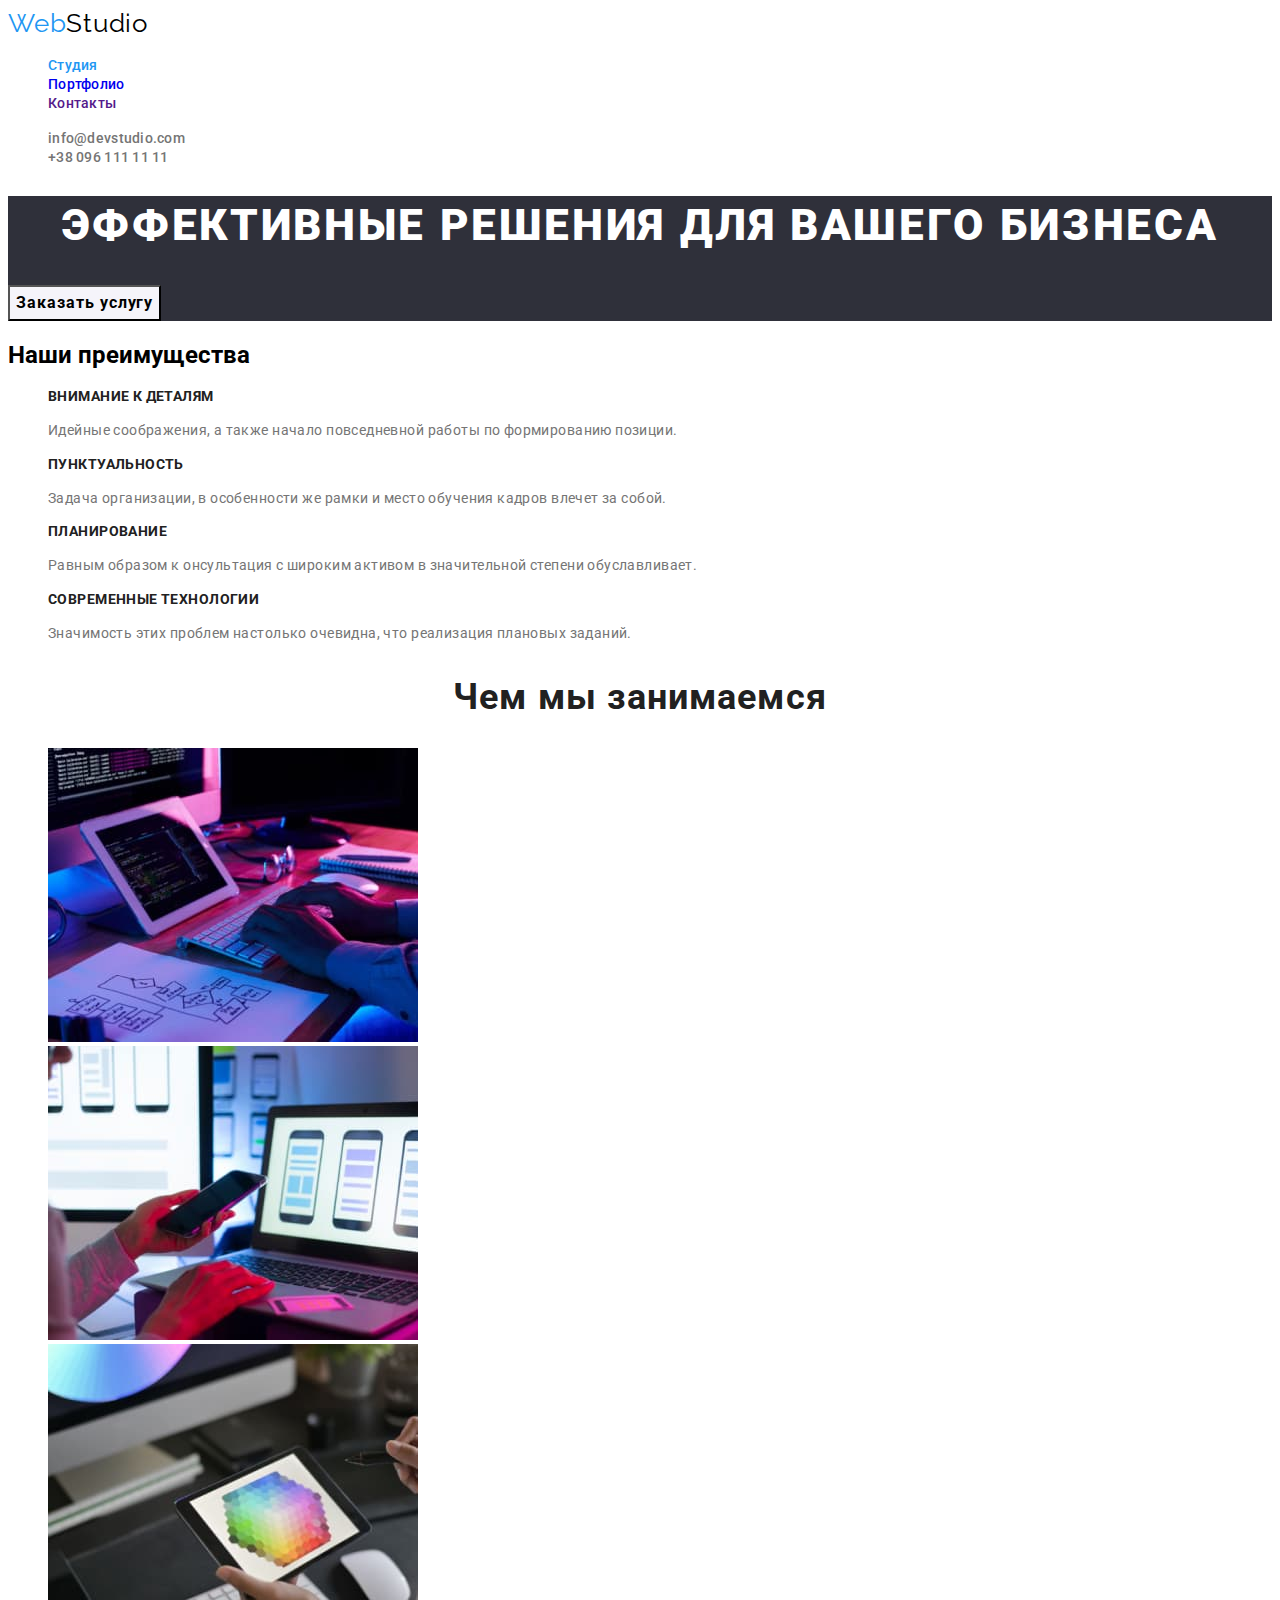
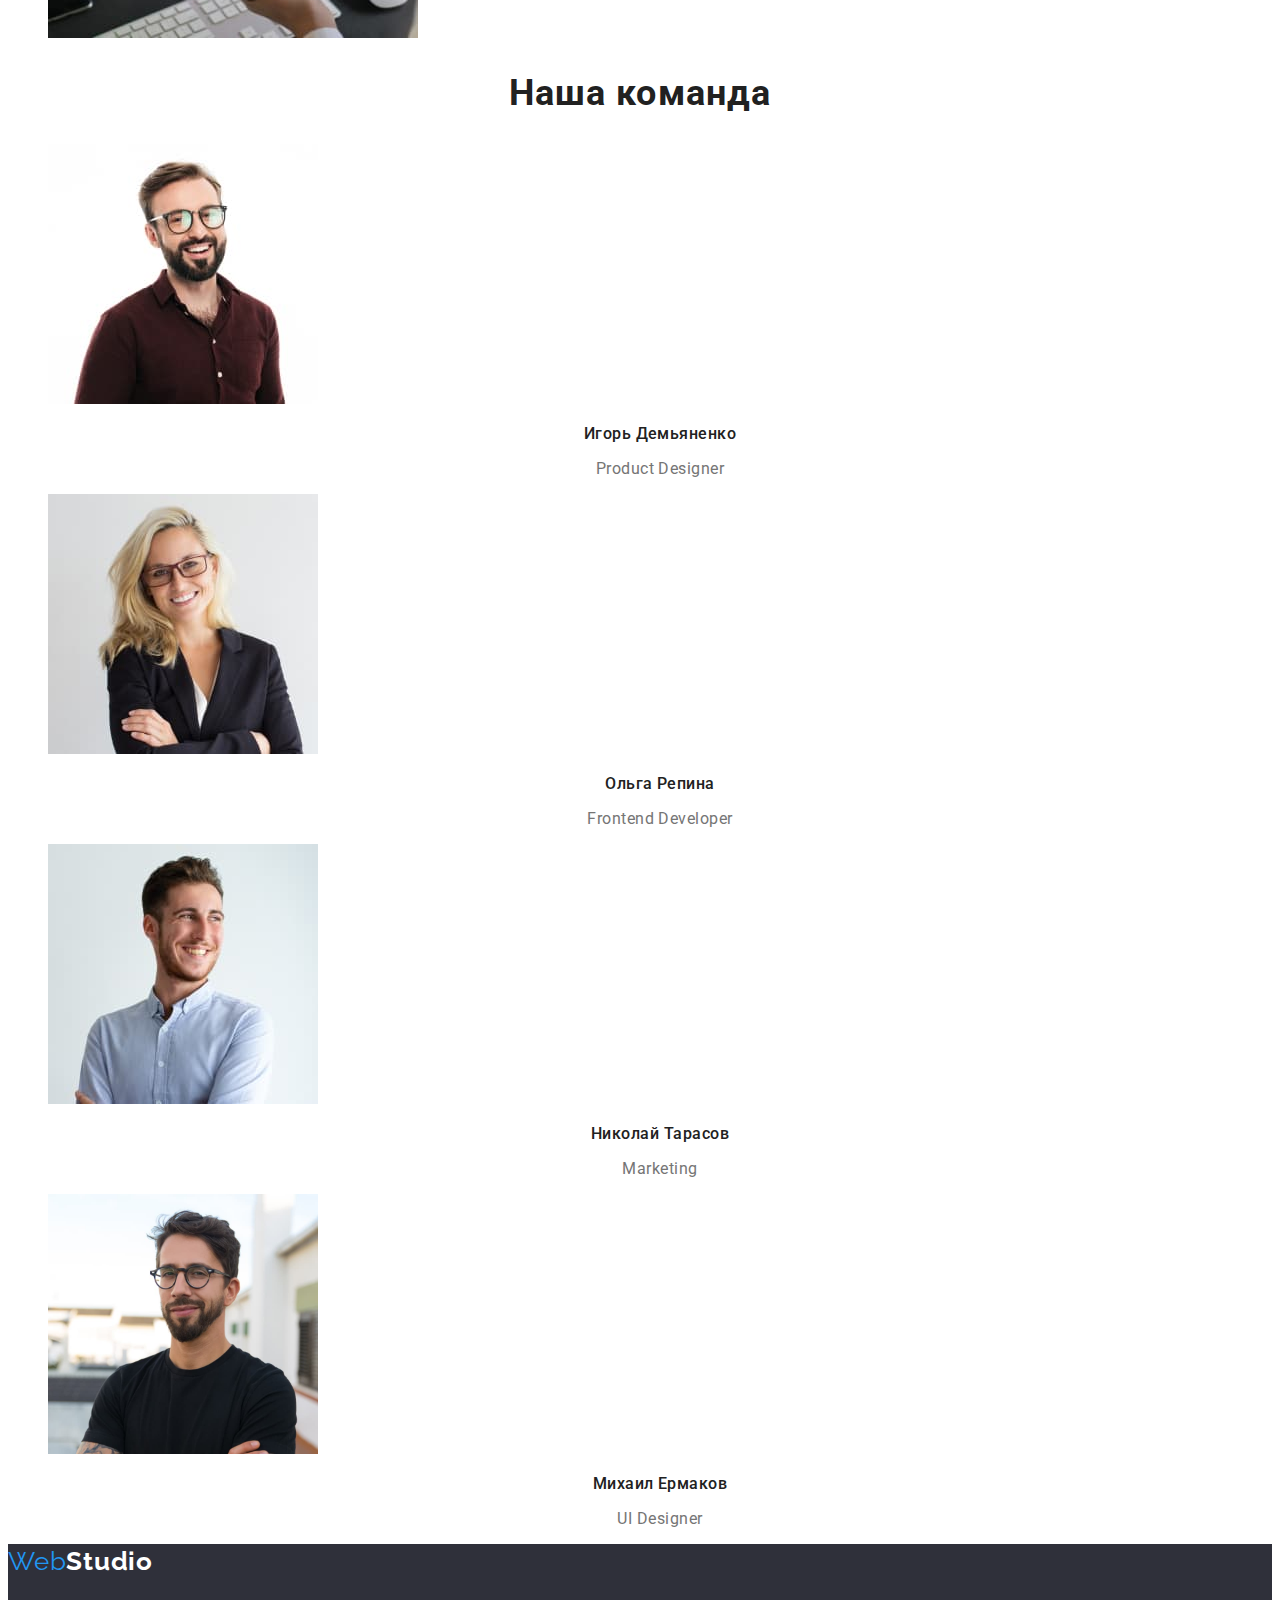
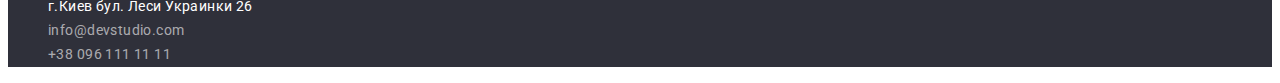
<file: index.html>
<!DOCTYPE html>
<html lang="ru">
  <head>
    <meta charset="UTF-8" />
    <meta http-equiv="X-UA-Compatible" content="IE=edge" />
    <meta name="viewport" content="width=device-width, initial-scale=1.0" />
    <title>Document</title>
    <link rel="preconnect" href="https://fonts.gstatic.com" />
    <link
      href="https://fonts.googleapis.com/css2?family=Raleway:wght@700&family=Roboto:wght@400;500;700;900&display=swap"
      rel="stylesheet"
    />
    <link rel="stylesheet" href="./css/styles.css" />
  </head>
  <body>
    <header class="header">
      <nav class="header-nav">
        <a class="logo link" href="./index.html">Web<span class="logo-black">Studio</span> </a>
        <ul class="header-menu list">
          <li class="menu-list">
            <a class="menu-list-link link current" href="./index.html">Студия</a>
          </li>
          <li class="menu-list">
            <a class="menu-list-link link" href="./portfolio.html">Портфолио</a>
          </li>
          <li class="menu-list"><a class="menu-list-link link" href="">Контакты</a></li>
        </ul>
      </nav>
      <ul class="contacts-header list">
        <li class="contacts-header-list">
          <a class="contacts-header-mail-link link" href="mailto:info@devstudio.com"
            >info@devstudio.com</a
          >
        </li>
        <li class="contacts-header-list">
          <a class="contacts-header-phone-link link" href="tel:+380961111111">+38 096 111 11 11</a>
        </li>
      </ul>
    </header>
    <!-- hero -->
    <main>
      <section class="hero">
        <h1 class="titel-hero">Эффективные решения для вашего бизнеса</h1>
        <button type="button" class="modal-button">Заказать услугу</button>
      </section>
      <!-- advantages -->
      <section>
        <!--скрыть заголовок-->
        <h2>Наши преимущества</h2>
        <ul class="advantages">
          <li class="list">
            <h3 class="advantages-titel">Внимание к деталям</h3>
            <p class="advantages-text">
              Идейные соображения, а также начало повседневной работы по формированию позиции.
            </p>
          </li>
          <li class="list">
            <h3 class="advantages-titel">Пунктуальность</h3>
            <p class="advantages-text">
              Задача организации, в особенности же рамки и место обучения кадров влечет за собой.
            </p>
          </li>
          <li class="list">
            <h3 class="advantages-titel">Планирование</h3>
            <p class="advantages-text">
              Равным образом к онсультация с широким активом в значительной степени обуславливает.
            </p>
          </li>
          <li class="list">
            <h3 class="advantages-titel">Современные технологии</h3>
            <p class="advantages-text">
              Значимость этих проблем настолько очевидна, что реализация плановых заданий.
            </p>
          </li>
        </ul>
      </section>
      <!-- job -->
      <section>
        <h2 class="job">Чем мы занимаемся</h2>
        <ul class="job-list">
          <li class="list">
            <img src="./imeges/job/1.jpg" alt="Верстка сайта" width="370" />
          </li>
          <li class="list">
            <img src="./imeges/job/2.jpg" alt="Адаптация для разных устройств" width="370" />
          </li>
          <li class="list">
            <img src="./imeges/job/3.jpg" alt="Подбор цветовой гаммы" width="370" />
          </li>
        </ul>
      </section>
      <!-- team -->
      <section>
        <h2 class="team-titel">Наша команда</h2>
        <ul class="team-list">
          <li class="list">
            <img src="./imeges/team/1.jpg" alt="фото Игоря Демьяненко" width="270" />
            <h3 class="team-name">Игорь Демьяненко</h3>
            <p lang="en" class="position">Product Designer</p>
          </li>
          <li class="list">
            <img src="./imeges/team/2.jpg" alt="фото Ольги Репиной" width="270" />
            <h3 class="team-name">Ольга Репина</h3>
            <p lang="en" class="position">Frontend Developer</p>
          </li>
          <li class="list">
            <img src="./imeges/team/3.jpg" alt="фото Николая Тарасова" width="270" />
            <h3 class="team-name">Николай Тарасов</h3>
            <p lang="en" class="position">Marketing</p>
          </li>
          <li class="list">
            <img src="./imeges/team/4.jpg" alt="фото Михаила Ермакова" width="270" />
            <h3 class="team-name">Михаил Ермаков</h3>
            <p lang="en" class="position">UI Designer</p>
          </li>
        </ul>
      </section>
    </main>
    <!-- footer -->
    <footer class="footer">
      <a class="logo link" href="./index.html">Web<span class="logo-white">Studio</span></a>
      <address class="address">
        <ul class="footer-list list">
          <li>
            <a
              class="footer-list-address link"
              href="https://goo.gl/maps/URizzxRPcftidG8c9"
              target="_blank"
              rel="nooperer noreferrer"
              >г.Киев бул. Леси Украинки 26</a
            >
          </li>
          <li>
            <a class="footer-link-mail link" href="mailto:info@devstudio.com">info@devstudio.com</a>
          </li>
          <li><a class="footer-link-tel link" href="tel:+380961111111">+38 096 111 11 11</a></li>
        </ul>
      </address>
    </footer>
  </body>
</html>
</file>
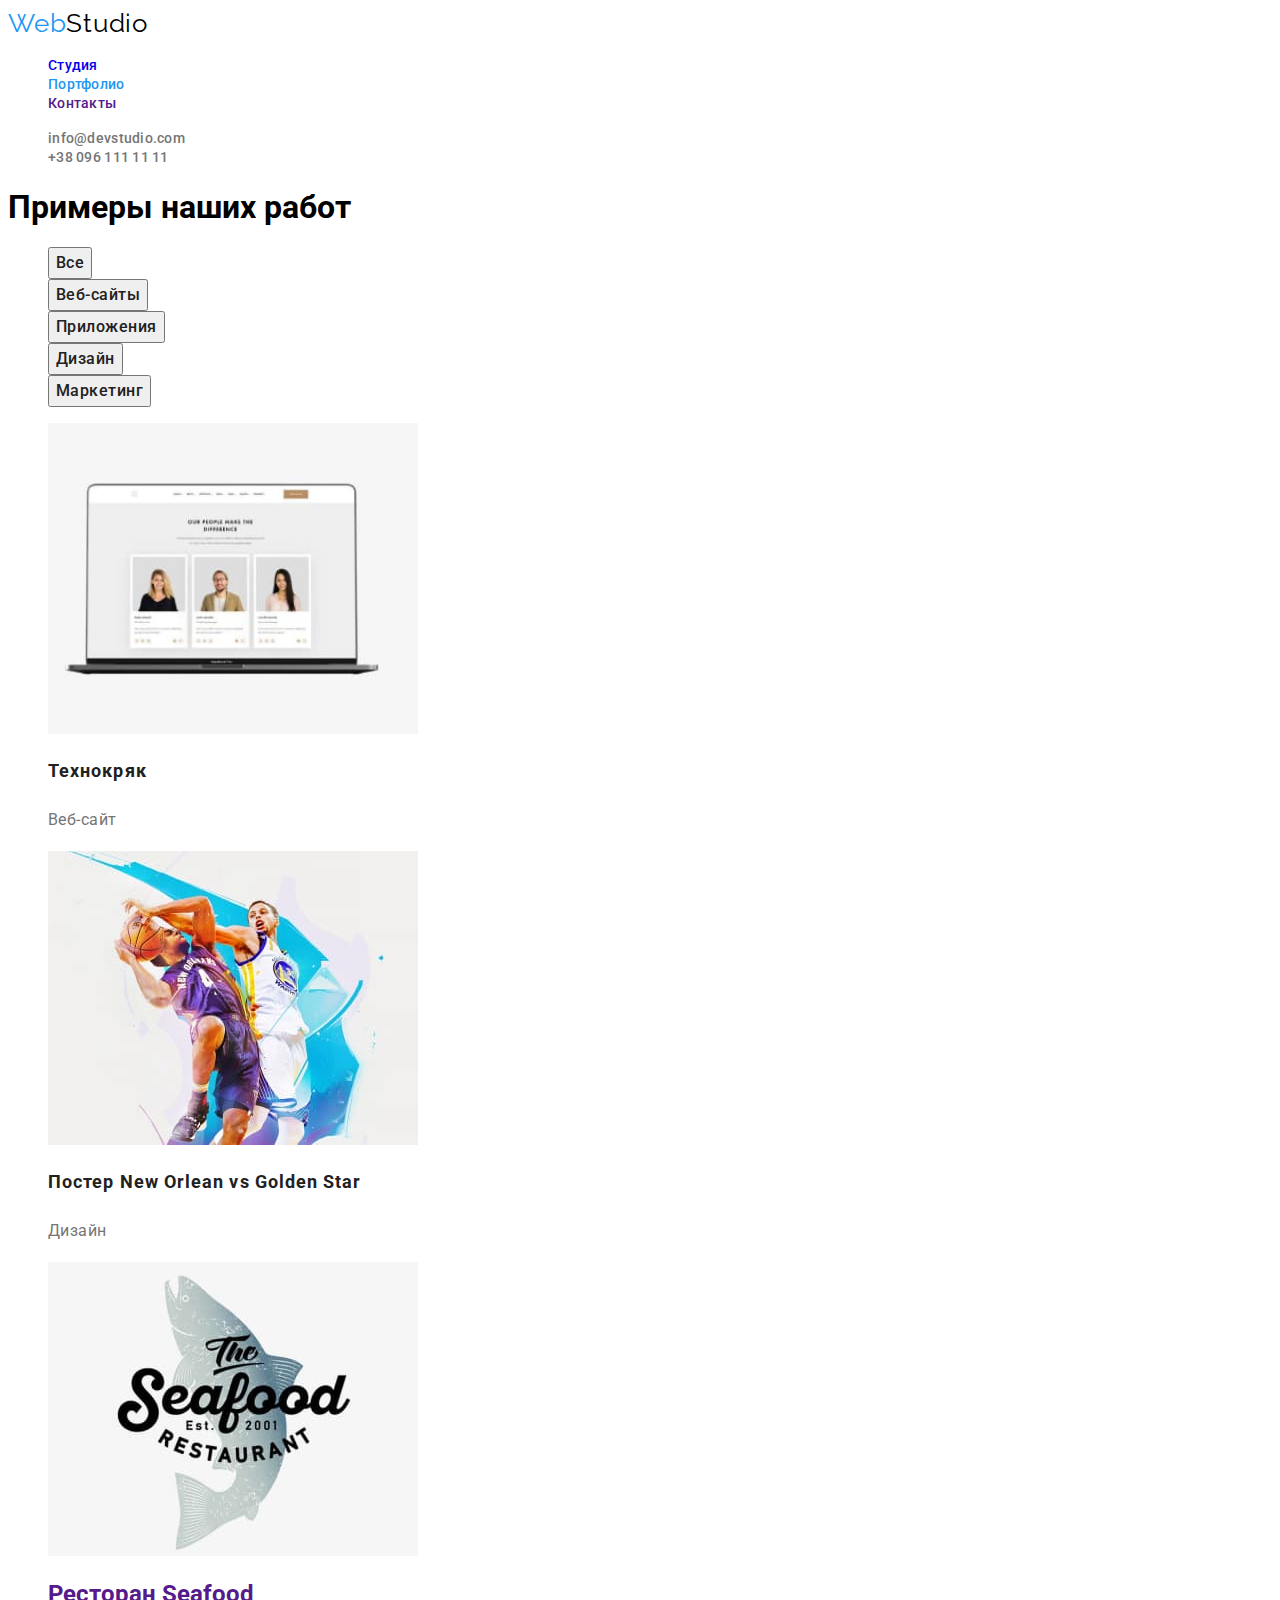
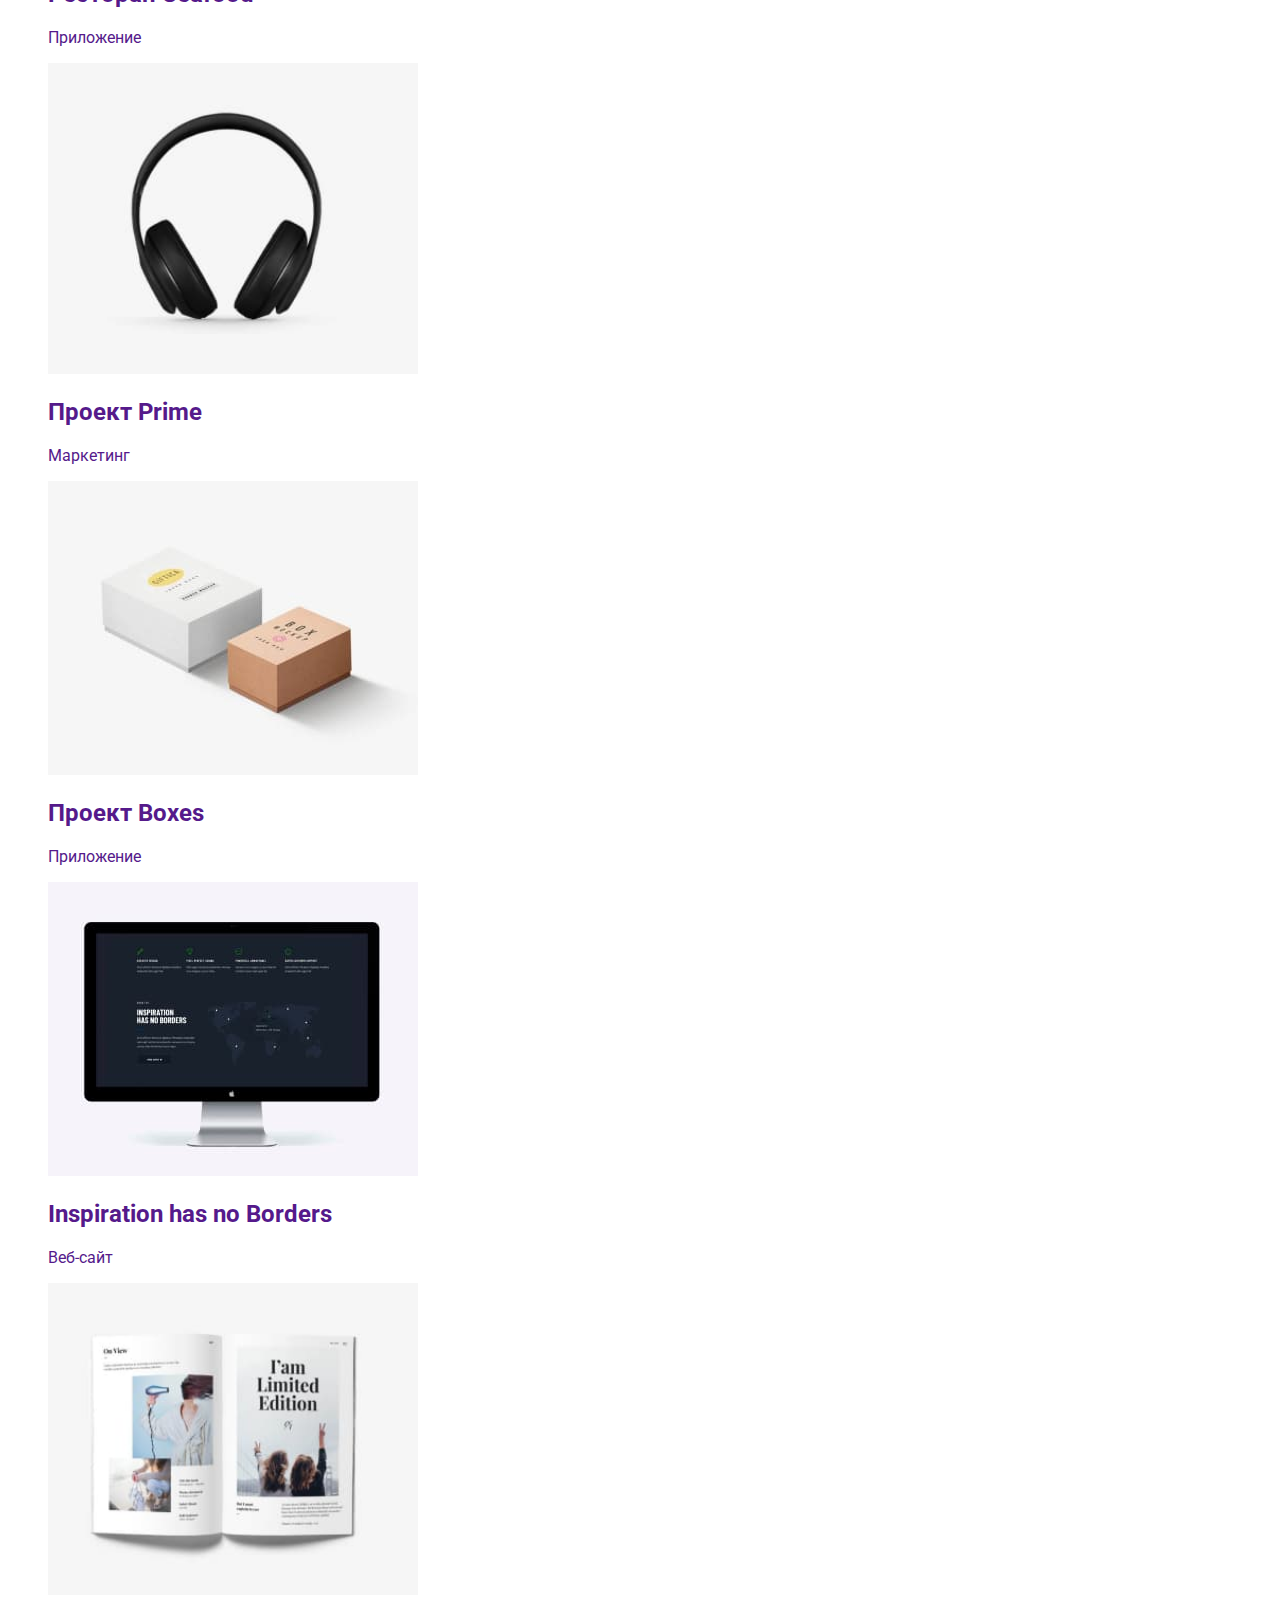
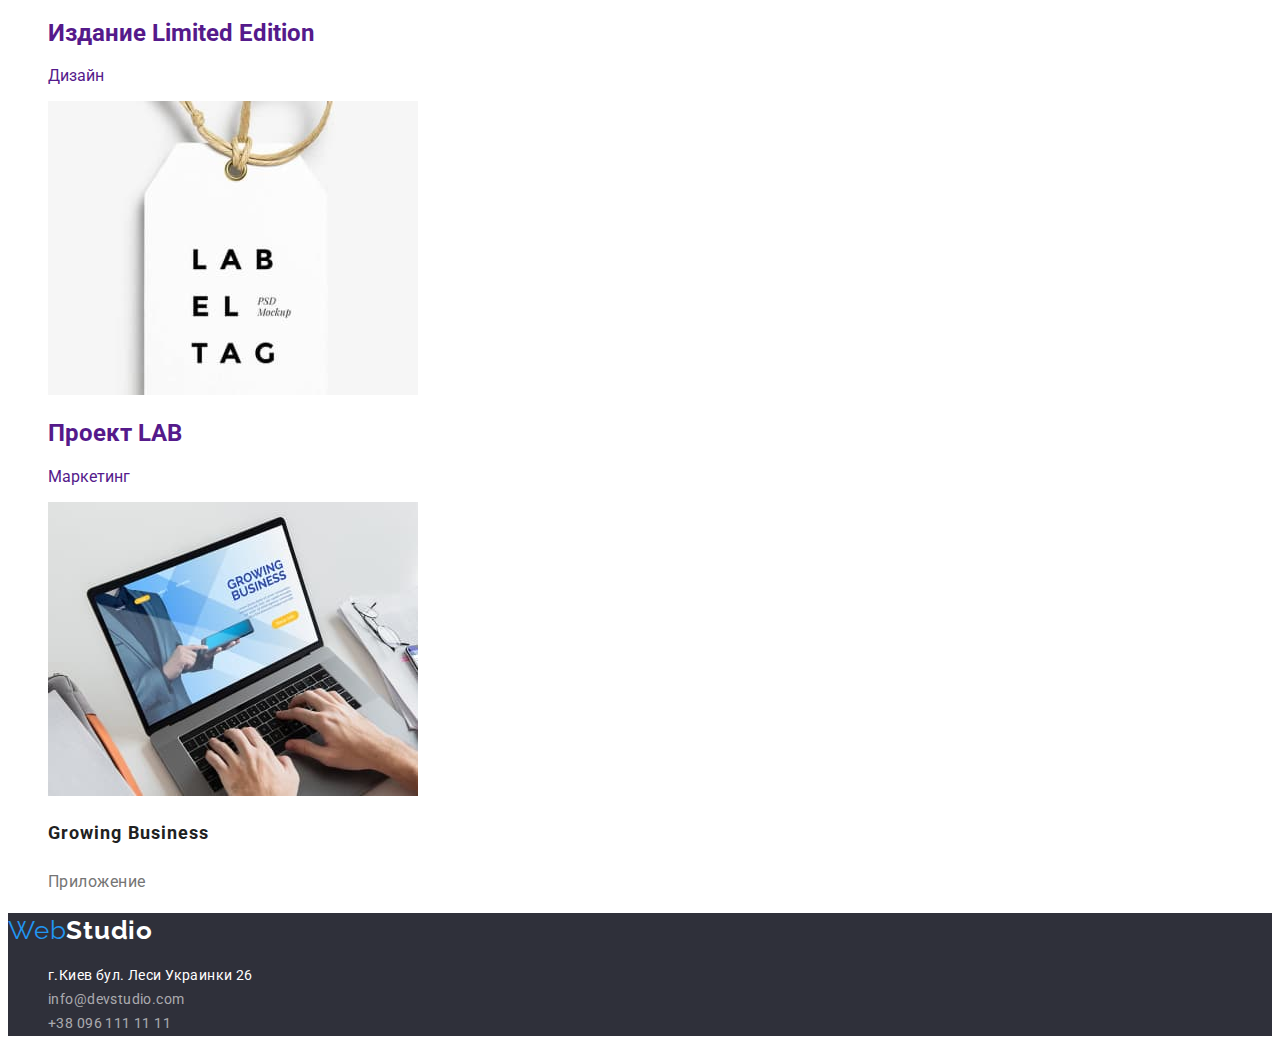
<file: portfolio.html>
<!DOCTYPE html>
<html lang="ru">
  <head>
    <meta charset="UTF-8" />
    <meta http-equiv="X-UA-Compatible" content="IE=edge" />
    <meta name="viewport" content="width=device-width, initial-scale=1.0" />
    <title>Document</title>
    <link rel="preconnect" href="https://fonts.gstatic.com" />
    <link
      href="https://fonts.googleapis.com/css2?family=Raleway:wght@700&family=Roboto:wght@400;500;700;900&display=swap"
      rel="stylesheet"
    />
    <link rel="stylesheet" href="./css/styles.css" />
  </head>

  <body>
    <header class="header">
      <nav class="header-nav">
        <a class="logo link" href="./index.html">Web<span class="logo-black">Studio</span> </a>
        <ul class="header-menu list">
          <li class="menu-list">
            <a class="menu-list-link link" href="./index.html">Студия</a>
          </li>
          <li class="menu-list">
            <a class="menu-list-link link current" href="./portfolio.html">Портфолио</a>
          </li>
          <li class="menu-list"><a class="menu-list-link link" href="">Контакты</a></li>
        </ul>
      </nav>
      <ul class="contacts-header list">
        <li class="contacts-header-list">
          <a class="contacts-header-mail-link link" href="mailto:info@devstudio.com"
            >info@devstudio.com</a
          >
        </li>
        <li class="contacts-header-list">
          <a class="contacts-header-phone-link link" href="tel:+380961111111">+38 096 111 11 11</a>
        </li>
      </ul>
    </header>
    <main>
      <section>
        <!--скрыть заголовок-->
        <h1>Примеры наших работ</h1>
        <ul class="list i">
          <li><button type="button" class="modal-button-portfolio">Все</button></li>
          <li><button type="button" class="modal-button-portfolio">Веб-сайты</button></li>
          <li><button type="button" class="modal-button-portfolio">Приложения</button></li>
          <li><button type="button" class="modal-button-portfolio">Дизайн</button></li>
          <li><button type="button" class="modal-button-portfolio">Маркетинг</button></li>
        </ul>
        <ul class="list">
          <li>
            <a class="link" href="">
              <img src="./imeges/portfolio/img.jpg" alt="" width="370" />

              <h2 class="list-portfolio">Технокряк</h2>
              <p class="list-portfolio-category">Веб-сайт</p>
            </a>
          </li>
          <li>
            <a class="link" href=""
              ><img src="./imeges/portfolio/img-1.jpg" alt="" width="370" />
              <h2 class="list-portfolio">Постер New Orlean vs Golden Star</h2>
              <p class="list-portfolio-category">Дизайн</p>
            </a>
          </li>
          <li>
            <a class="link" href=""
              ><img src="./imeges/portfolio/img-2.jpg" alt="" width="370" />
              <h2>Ресторан Seafood</h2>
              <p>Приложение</p>
            </a>
          </li>
          <li>
            <a class="link" href=""
              ><img src="./imeges/portfolio/img-3.jpg" alt="" width="370" />
              <h2>Проект Prime</h2>
              <p>Маркетинг</p>
            </a>
          </li>
          <li>
            <a class="link" href=""
              ><img src="./imeges/portfolio/img-4.jpg" alt="" width="370" />
              <h2>Проект Boxes</h2>
              <p>Приложение</p></a
            >
          </li>
          <li>
            <a class="link" href=""
              ><img src="./imeges/portfolio/img-5.jpg" alt="" width="370" />
              <h2>Inspiration has no Borders</h2>
              <p>Веб-сайт</p></a
            >
          </li>
          <li>
            <a class="link" href=""
              ><img src="./imeges/portfolio/img-6.jpg" alt="" width="370" />
              <h2>Издание Limited Edition</h2>
              <p>Дизайн</p></a
            >
          </li>
          <li>
            <a class="link" href=""
              ><img src="./imeges/portfolio/img-7.jpg" alt="" width="370" />
              <h2>Проект LAB</h2>
              <p>Маркетинг</p></a
            >
          </li>
          <li>
            <a class="link" href=""
              ><img src="./imeges/portfolio/img-8.jpg" alt="" width="370" />
              <h2 class="list-portfolio">Growing Business</h2>
              <p class="list-portfolio-category">Приложение</p></a
            >
          </li>
        </ul>
      </section>
    </main>
    <footer class="footer">
      <a class="logo link" href="./index.html">Web<span class="logo-white">Studio</span></a>
      <address class="address">
        <ul class="footer-list list">
          <li>
            <a
              class="footer-list-address link"
              href="https://goo.gl/maps/URizzxRPcftidG8c9"
              target="_blank"
              rel="nooperer noreferrer"
              >г.Киев бул. Леси Украинки 26</a
            >
          </li>
          <li>
            <a class="footer-link-mail link" href="mailto:info@devstudio.com">info@devstudio.com</a>
          </li>
          <li><a class="footer-link-tel link" href="tel:+380961111111">+38 096 111 11 11</a></li>
        </ul>
      </address>
    </footer>
  </body>
</html>
</file>
<file: css/styles.css>
:root {
  --main-font: 'Roboto', sans-serif;
  --secondary-font: ;
  --accent-color: #2196f3;
  --background-color: #2F303A;
  --contact-head: #757575;
  --titel-hero-button: #FFFFFF;
  --bacground-button: #F5F4FA;
}
body {
  font-family: var(--main-font);
}
.list {
  list-style: none;
}
.link {
  text-decoration: none;
}

/* header */
.logo {
  font-family: 'Raleway', sans-serif;
  font-weight: 400;
  font-size: 26px;
  line-height: 1.2;
  letter-spacing: 0.03em;
  color: var(--accent-color);
}
.logo-black {
  font-family: 'Raleway', sans-serif;
  font-weight: 400;
  font-size: 26px;
  line-height: 1.2;
  letter-spacing: 0.03em;
  color: #000;
}

.menu-list-link {
  font-weight: 500;
  font-size: 14px;
  line-height: 1.14;
  letter-spacing: 0.02em;
  }
.current {
  color: var(--accent-color);
}
.menu-list-link:hover,
.menu-list-link:focus {
  color: var(--accent-color);
}
.contacts-header-mail-link {
  font-weight: 500;
  font-size: 14px;
  line-height: 1.14;
  letter-spacing: 0.02em;
  color: var(--contact-head);
}
.contacts-header-phone-link {
  font-weight: 500;
  font-size: 14px;
  line-height: 1.14;
  letter-spacing: 0.02em;
  color: var(--contact-head);
}
.contacts-header-mail-link:hover,
.contacts-header-mail-link:focus {
  color: var(--accent-color);
}
.contacts-header-phone-link:hover,
.contacts-header-phone-link:focus {
  color: var(--accent-color);
}

/* hero */
.titel-hero {
font-weight: 900;
font-size: 44px;
line-height: 1.36;
text-align: center;
letter-spacing: 0.06em;
text-transform: uppercase;
color: var(--titel-hero-button);
}
.hero {
  background-color: var(--background-color);
}
.modal-button {
font-family: inherit;
font-weight: 700;
font-size: 16px;
line-height: 1.87;
display: flex;
align-items: center;
text-align: center;
letter-spacing: 0.06em;
cursor: pointer;
background: var(--bacground-button);
}
.modal-button:hover,
.modal-button:focus {
  color: var(--titel-hero-button);
  background: var(--accent-color);
}

.advantages-titel {
font-weight: 700;
font-size: 14px;
line-height: 1.14;
letter-spacing: 0.03em;
text-transform: uppercase;
color: #212121;
}
.advantages-text {
font-weight: 400;
font-size: 14px;
line-height: 1.71;
letter-spacing: 0.03em;
color: #757575;
}
.titel2 {
font-weight: 700;
font-size: 36px;
line-height: 1.17;
text-align: center;
letter-spacing: 0.03em;
color: #212121;
}
.position {
font-weight: 400;
font-size: 16px;
line-height: 1.19
text-align: center;
letter-spacing: 0.03em;
color: #757575;
}
.titel3-name {
font-weight: 500;
font-size: 16px;
line-height: 1.19;
letter-spacing: 0.03em;
color: #212121;
}
/* job  */
.job, .team-titel {
font-weight: 700;
font-size: 36px;
line-height: 1.17;
text-align: center;
letter-spacing: 0.03em;
color: #212121;
}
/* team */
.team-name {
font-weight: 500;
font-size: 16px;
line-height: 1.19;
text-align: center;
letter-spacing: 0.03em;
color: #212121;
}
.position {
font-weight: 400;
font-size: 16px;
line-height: 1.19;
text-align: center;
letter-spacing: 0.03em;
color: #757575;
}
.logo-white {
font-weight: 700;
font-size: 26px;
line-height: 1.35;
letter-spacing: 0.03em;
color: #FFFFFF;
}
/* footer */
.address {
  font-style: normal
}
.footer {
  background: var(--background-color);
}
.footer-list-address {
font-weight: 400;
font-size: 14px;
line-height: 1.71;
letter-spacing: 0.03em;
color: #FFFFFF;
}
.footer-link-mail {
font-weight: 400;
font-size: 14px;
line-height: 1.71;
letter-spacing: 0.03em;
color: #FFFFFF99;
}
.footer-link-tel {
font-weight: 400;
font-size: 14px;
line-height: 1.71;
letter-spacing: 0.03em;
color: #FFFFFF99;
}
/* Портфолио */
.modal-button-portfolio {
font-weight: 500;
font-size: 16px;
line-height: 1.62;
text-align: center;
letter-spacing: 0.03em;
color: #212121;
cursor: pointer;
font-family: inherit;
}
.modal-button-portfolio:hover,
.modal-button-portfolio:focus {
color: var(--titel-hero-button);
background: var(--accent-color);
}
.list-portfolio {
font-weight: 700;
font-size: 18px;
line-height: 2;
letter-spacing: 0.06em;
color: #212121;
} 
.list-portfolio-category {
font-weight: 400;
font-size: 16px;
line-height: 1.87;
letter-spacing: 0.03em;
color: #757575;
}
</file>
